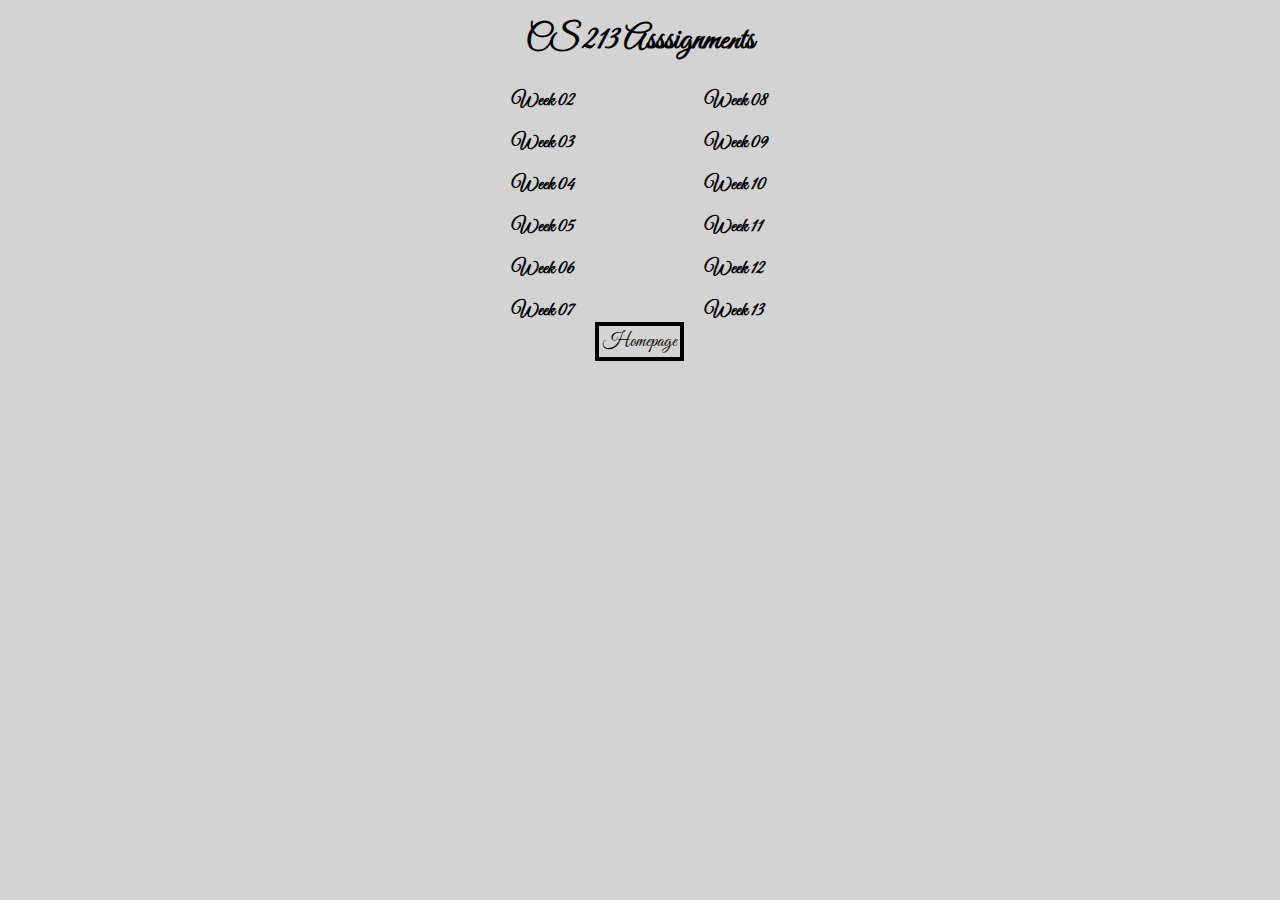
<file: Assignments/index.html>
<!DOCTYPE html>
<html lang="en">
<head>
    <meta charset="UTF-8">
    <meta name="viewport" content="width=device-width, initial-scale=1">
    <link href="index.css" rel="stylesheet">
    <link href="https://fonts.googleapis.com/css?family=Caesar+Dressing%7cGreat+Vibes%7cTangerine&display=swap" rel="stylesheet">
    <!-- %7c is for the pipes    -->
    <title>Adrian Whetten's Assignments</title>
</head>
<body>
    <header>
            <h1>CS 213 Asssignments</h1>
    </header>
    <div id="container">
        <div id="firstColumn">
            <a id="week02" class="button" 
                onclick="window.location.href = './week02/week02.html'">
                <strong>Week 02</strong>
            </a>
            <br>
            <br>
            <a id="week03" class="button" 
                onclick="window.location.href = './week03/week03.html'">
                <strong>Week 03</strong>
            </a>
            <br>
            <br>
            <a id="week04" class="button" 
                onclick="window.location.href = './week04/week04.html'">
                <strong>Week 04</strong>
            </a>
            <br>
            <br>
            <a id="week05" class="button" 
                onclick="window.location.href = './week05/week05.html'">
                <strong>Week 05</strong>
            </a>
            <br>
            <br>
            <a id="week06" class="button" 
                onclick="window.location.href = './week06/week06.html'">
                <strong>Week 06</strong>
            </a>
            <br>
            <br>
            <a id="week07" class="button" 
                onclick="window.location.href = './week07/week07.html'">
                <strong>Week 07</strong>
            </a>
        </div>
        <div id="secondColumn">
            <a id="week08" class="button" 
                onclick="window.location.href = './week08/week08.html'">
                <strong>Week 08</strong>
            </a>
            <br>
            <br>
            <a id="week09" class="button" 
                onclick="window.location.href = './week09/week09.html'">
                <strong>Week 09</strong>
            </a>
            <br>
            <br>
            <a id="week10" class="button" 
                onclick="window.location.href = './week10/week10.html'">
                <strong>Week 10</strong>
            </a>
            <br>
            <br>
            <a id="week11" class="button" 
                onclick="window.location.href = './week11/week11.html'">
                <strong>Week 11</strong>
            </a>
            <br>
            <br>
            <a id="week12" class="button" 
                onclick="window.location.href = './week12/week12.html'">
                <strong>Week 12</strong>
            </a>
            <br>
            <br>
            <a id="week13" class="button" 
                onclick="window.location.href = './week13/week13.html'">
                <strong>Week 13</strong>
            </a>
        </div>
    </div>
    <div id="homepage">
        <a href="homePage.html">Homepage</a>
    </div>
</body>
</html>
</file>
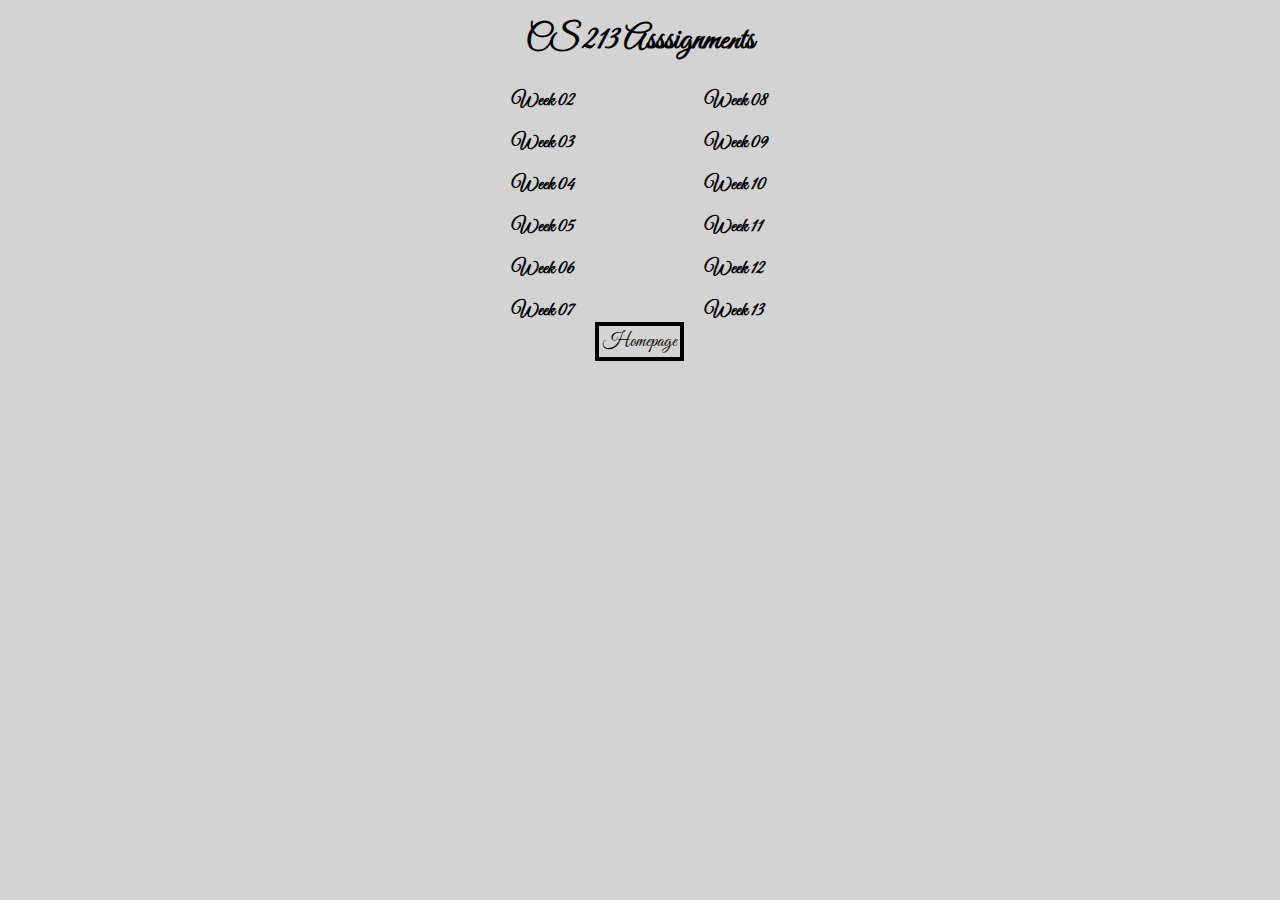
<file: web/Assignments/index.html>
<!DOCTYPE html>
<html lang="en">
<head>
    <meta charset="UTF-8">
    <meta name="viewport" content="width=device-width, initial-scale=1">
    <link href="index.css" rel="stylesheet">
    <link href="https://fonts.googleapis.com/css?family=Caesar+Dressing%7cGreat+Vibes%7cTangerine&display=swap" rel="stylesheet">
    <!-- %7c is for the pipes    -->
    <title>Adrian Whetten's Assignments</title>
</head>
<body>
    <header>
            <h1>CS 213 Asssignments</h1>
    </header>
    <div id="container">
        <div id="firstColumn">
            <a id="week02" class="button" 
                onclick="window.location.href = './week02/week02.html'">
                <strong>Week 02</strong>
            </a>
            <br>
            <br>
            <a id="week03" class="button" 
                onclick="window.location.href = './week03/week03.html'">
                <strong>Week 03</strong>
            </a>
            <br>
            <br>
            <a id="week04" class="button" 
                onclick="window.location.href = './week04/week04.html'">
                <strong>Week 04</strong>
            </a>
            <br>
            <br>
            <a id="week05" class="button" 
                onclick="window.location.href = './week05/week05.html'">
                <strong>Week 05</strong>
            </a>
            <br>
            <br>
            <a id="week06" class="button" 
                onclick="window.location.href = './week06/week06.html'">
                <strong>Week 06</strong>
            </a>
            <br>
            <br>
            <a id="week07" class="button" 
                onclick="window.location.href = './week07/week07.html'">
                <strong>Week 07</strong>
            </a>
        </div>
        <div id="secondColumn">
            <a id="week08" class="button" 
                onclick="window.location.href = './week08/week08.html'">
                <strong>Week 08</strong>
            </a>
            <br>
            <br>
            <a id="week09" class="button" 
                onclick="window.location.href = './week09/week09.html'">
                <strong>Week 09</strong>
            </a>
            <br>
            <br>
            <a id="week10" class="button" 
                onclick="window.location.href = './week10/week10.html'">
                <strong>Week 10</strong>
            </a>
            <br>
            <br>
            <a id="week11" class="button" 
                onclick="window.location.href = './week11/week11.html'">
                <strong>Week 11</strong>
            </a>
            <br>
            <br>
            <a id="week12" class="button" 
                onclick="window.location.href = './week12/week12.html'">
                <strong>Week 12</strong>
            </a>
            <br>
            <br>
            <a id="week13" class="button" 
                onclick="window.location.href = './week13/week13.html'">
                <strong>Week 13</strong>
            </a>
        </div>
    </div>
    <div id="homepage">
        <a href="homePage.php">Homepage</a>
    </div>
</body>
</html>
</file>
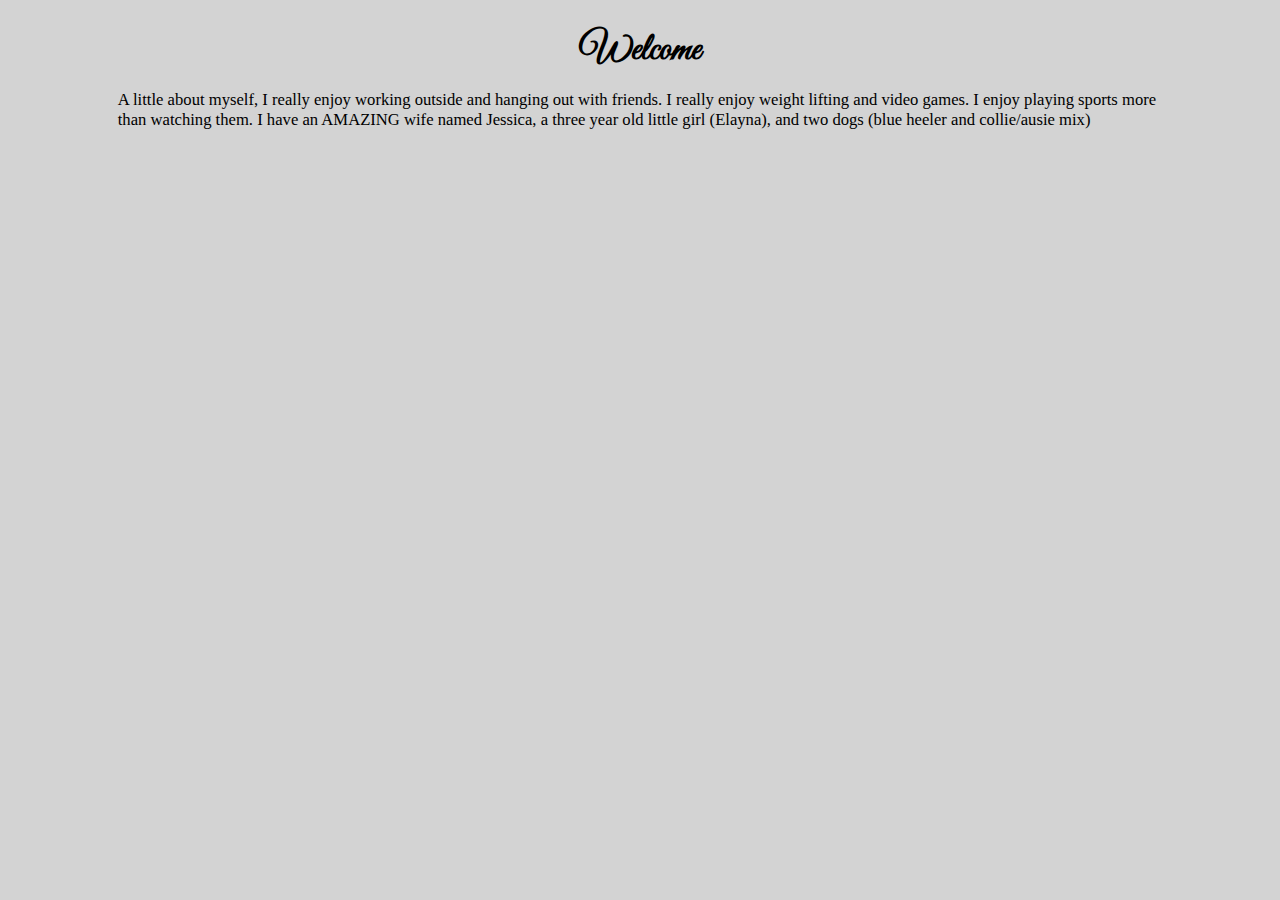
<file: Assignments/homePage.html>
<!DOCTYPE html>
<html lang="en">
<head>
    <meta charset="UTF-8">
    <meta name="viewport" content="width=device-width, initial-scale=1.0">
    <link rel="stylesheet" href="homePage.css">
    <link href="https://fonts.googleapis.com/css?family=Caesar+Dressing%7cGreat+Vibes%7cTangerine&display=swap" rel="stylesheet">
    <title>Hello</title>
</head>
<body>
    <header>
        <h1>Welcome</h1>
    </header>
    <div id="container">
        <p>A little about myself, I really enjoy working outside and hanging 
            out with friends. I really enjoy weight lifting and video games.
            I enjoy playing sports more than watching them. I have an AMAZING
            wife named Jessica, a three year old little girl (Elayna), and 
            two dogs (blue heeler and collie/ausie mix)</p>
    </div>
</body>
</html>
</file>
<file: Assignments/index.css>
a {
    border: none; 
    color: black;
    font-family: 'Great Vibes', cursive;
    font-size: 1.5vw;
}

a:hover {
    color: white;
}

header {
    text-align: center;
    font-family: 'Great Vibes', cursive;
}

h1 {
    color: black;
}

body {
    background-color: lightgrey;
    font-family: 'Tangerine', cursive;
    width: 50%;
    height: 700px;
    margin: auto;
    
}

#last {
    margin: 0% 0% 0% 33%;
    width: fit-content;
}

#container {
    width: 40%; 
    margin: auto;
    padding: 1% 2% 1% 2%;
    display: flex;
    justify-content: center;
    justify-content: space-between;
}

#homepage {
    margin: 0% 0% 0% 43%;
    width: auto;
}

#homepage a {
        color: black;
        font-size: 1.5vw;
        text-decoration: none;
        border: 4px solid black;
        padding: 1%;
}

#homepage a:hover {
    color: white;
}
</file>
<file: web/Assignments/index.css>
a {
    border: none; 
    color: black;
    font-family: 'Great Vibes', cursive;
    font-size: 1.5vw;
}

a:hover {
    color: white;
}

header {
    text-align: center;
    font-family: 'Great Vibes', cursive;
}

h1 {
    color: black;
}

body {
    background-color: lightgrey;
    font-family: 'Tangerine', cursive;
    width: 50%;
    height: 700px;
    margin: auto;
    
}

#last {
    margin: 0% 0% 0% 33%;
    width: fit-content;
}

#container {
    width: 40%; 
    margin: auto;
    padding: 1% 2% 1% 2%;
    display: flex;
    justify-content: center;
    justify-content: space-between;
}

#homepage {
    margin: 0% 0% 0% 43%;
    width: auto;
}

#homepage a {
        color: black;
        font-size: 1.5vw;
        text-decoration: none;
        border: 4px solid black;
        padding: 1%;
}

#homepage a:hover {
    color: white;
}
</file>
<file: Assignments/homePage.css>
header {
    text-align: center;
    font-family: 'Great Vibes', cursive;
}

h1 {
    color: black;
    margin: auto;
    font-size: 3vw;
}

body {
    background-color: lightgrey;
    margin: 2%;
}

#container {
    width: 85%;
    margin: auto;
}

#me {
    display: flex;
    flex-direction: row;
    width: 100%;
    justify-content: center;
    justify-content: space-evenly;
    font-size: 1.2vw;
}

img {
    width: 20%;
}

p {
    font-size: 1.3vw;
}

#assignments {
    margin: -3% 0% 0% 26%;
    width: auto;
}

a {
    color: black;
    font-size: 1.5vw;
    text-decoration: none;
    border: 4px solid black;
    padding: 1%;
}

a:hover {
    color: white;
}
</file>
